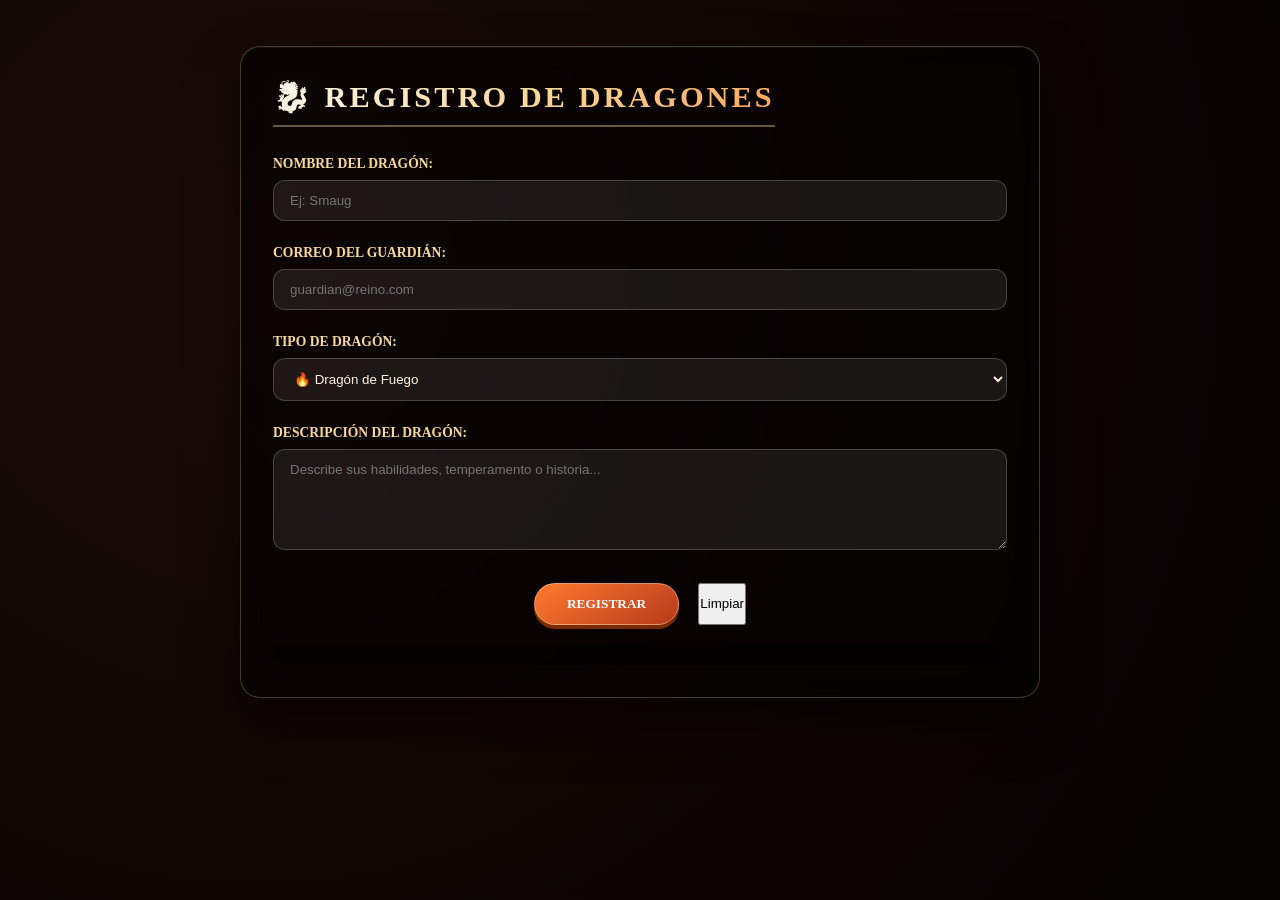
<file: soporte-tecnico/index.html>
<!DOCTYPE html>
<html lang="es">
<head>
    <meta charset="UTF-8">
    <meta name="viewport" content="width=device-width, initial-scale=1.0">
    <title>Registro de Dragones</title>
    <link rel="stylesheet" href="estilos.css">
</head>
<body>

    <div class="container">
        <div class="formulario-card">
            <h2>🐉 Registro de Dragones</h2>

            <form id="formulario">
                <div class="campo">
                    <label for="nombre">Nombre del Dragón:</label>
                    <input type="text" id="nombre" name="nombre" placeholder="Ej: Smaug">
                </div>

                <div class="campo">
                    <label for="correo">Correo del Guardián:</label>
                    <input type="email" id="correo" name="correo" placeholder="guardian@reino.com">
                </div>

                <div class="campo">
                    <label for="tipo">Tipo de Dragón:</label>
                    <select id="tipo" name="tipo">
                        <option value="Fuego">🔥 Dragón de Fuego</option>
                        <option value="Hielo">❄️ Dragón de Hielo</option>
                        <option value="Celestial">✨ Dragón Celestial</option>
                        <option value="Sombra">🌑 Dragón de Sombra</option>
                        <option value="Ancestral">👑 Dragón Ancestral</option>
                    </select>
                </div>

                <div class="campo">
                    <label for="mensaje">Descripción del Dragón:</label>
                    <textarea id="mensaje" name="mensaje" rows="5" placeholder="Describe sus habilidades, temperamento o historia..."></textarea>
                </div>

                <div class="botones">
                    <button type="submit" id="btnEnviar">Registrar</button>
                    <button type="button" id="btnLimpiar">Limpiar</button>
                </div>
            </form>

            <p id="mensajeError"></p>
        </div>

        <div class="lista">
            <h3>📜 Dragones Registrados</h3>
            <ul id="listaDragones"></ul>
        </div>
    </div>

    <script src="script.js"></script>
</body>
</html>
</file>
<file: soporte-tecnico/estilos.css>
/* =============================================
   REGISTRO DE DRAGONES - ESTILO MUNDO DRAGÓN
   Incluye: fondo épico, partículas, hojas, alas, brasas, runas brillantes, dos dragones ASCII
   ============================================= */

:root {
    --dorado: #f6d89a;
    --dorado-oscuro: #d4a85a;
    --rojo-fuego: #b63a1b;
    --naranja-fuego: #ff7a2f;
    --lava: #ff5a1f;
    --lava-suave: #ffb36b;
    --ceniza: #0f0908;
    --ceniza-2: #1a110f;
    --glow-fuego: 0 0 20px rgba(255,90,31,0.3);
    --glow-dorado: 0 0 20px rgba(246,216,154,0.3);
    --sombra-boton: 0 4px 0 #7a2a00;
}

/* ----- GLOBAL ----- */
* {
    margin: 0;
    padding: 0;
    box-sizing: border-box;
}

body {
    background: radial-gradient(circle at 20% 30%, #1a0a06 0%, #050202 100%);
    font-family: 'Inter', sans-serif;
    min-height: 100vh;
    display: flex;
    justify-content: center;
    align-items: center;
    margin: 0;
    padding: 20px;
    color: #fff6ed;
    overflow-x: hidden;
    position: relative;
}

/* ===== ELEMENTOS DECORATIVOS ===== */

.logo {
    position: fixed;
    top: 20px;
    left: 20px;
    width: 78px;
    height: 78px;
    border-radius: 50%;
    overflow: hidden;
    z-index: 100;
    box-shadow: 0 0 30px rgba(246,216,154,0.8), 0 0 70px rgba(255,90,31,0.5);
    border: 2px solid rgba(246,216,154,0.7);
    transition: all 0.3s ease;
}
.logo img {
    width: 100%;
    height: 100%;
    object-fit: cover;
}
.logo:hover {
    transform: scale(1.05);
}

.particulas {
    position: fixed;
    inset: 0;
    pointer-events: none;
    z-index: 1;
}
.particula {
    position: absolute;
    width: 8px;
    height: 8px;
    border-radius: 50%;
    background: rgba(255,242,201,.9);
    box-shadow: 0 0 18px rgba(255,235,165,.9);
    animation: brillo 5s ease-in-out infinite;
}
.particula:nth-child(1){top:12%;left:31%}
.particula:nth-child(2){top:18%;left:66%;animation-delay:1s}
.particula:nth-child(3){top:46%;left:55%;animation-delay:2s}
.particula:nth-child(4){top:57%;left:23%;animation-delay:1.5s}
.particula:nth-child(5){top:70%;left:82%;animation-delay:2.5s}
.particula:nth-child(6){top:85%;left:45%;animation-delay:3s}
.particula:nth-child(7){top:33%;left:88%;animation-delay:0.8s}
.particula:nth-child(8){top:92%;left:15%;animation-delay:2.2s}

.hojas-flotantes {
    position: fixed;
    inset: 0;
    pointer-events: none;
    z-index: 1;
}
.hoja-float {
    position: absolute;
    width: 28px;
    height: 14px;
    border-radius: 50% 50% 50% 10%;
    background: linear-gradient(145deg, #c4ff6d, #679d29);
    opacity: .7;
    box-shadow: 0 0 15px rgba(177,255,91,.4);
    animation: caer 12s linear infinite;
}
.hoja-float:nth-child(1){top:19%;left:6%}
.hoja-float:nth-child(2){top:24%;left:8%;animation-delay:2s}
.hoja-float:nth-child(3){top:29%;left:11%;animation-delay:4s}
.hoja-float:nth-child(4){top:34%;left:5%;animation-delay:1s}
.hoja-float:nth-child(5){top:22%;left:88%;animation-delay:3s}
.hoja-float:nth-child(6){top:45%;left:92%;animation-delay:5s}
.hoja-float:nth-child(7){top:68%;left:3%;animation-delay:2.5s}
.hoja-float:nth-child(8){top:55%;left:94%;animation-delay:4.5s}

.alas-dragon {
    position: fixed;
    bottom: 0;
    left: 0;
    width: 100%;
    height: 45%;
    pointer-events: none;
    z-index: 0;
    display: flex;
    justify-content: space-between;
}
.ala {
    width: 32%;
    height: 100%;
    background: radial-gradient(ellipse at center, rgba(255,80,40,0.25), transparent 70%);
    clip-path: polygon(0 100%, 20% 60%, 35% 70%, 50% 40%, 65% 65%, 80% 50%, 100% 100%);
    opacity: .4;
    filter: blur(3px);
    animation: latirAla 4s ease-in-out infinite alternate;
}
.ala.derecha {
    transform: scaleX(-1);
    animation-delay: 0.5s;
}

.brasas {
    position: fixed;
    inset: 0;
    pointer-events: none;
    z-index: 0;
    overflow: hidden;
}
.brasa {
    position: absolute;
    width: 9px;
    height: 9px;
    border-radius: 50%;
    background: radial-gradient(circle, #ffd7a8 0%, #ff7a2f 55%, rgba(255,90,30,0) 72%);
    box-shadow: 0 0 18px rgba(255,100,40,0.8);
    opacity: 0.9;
    animation: subirBrasa linear infinite;
}
.brasa:nth-child(1){left:8%;bottom:5%;animation-duration:8s;animation-delay:0s}
.brasa:nth-child(2){left:18%;bottom:12%;animation-duration:11s;animation-delay:1s}
.brasa:nth-child(3){left:28%;bottom:8%;animation-duration:9s;animation-delay:2s}
.brasa:nth-child(4){left:38%;bottom:15%;animation-duration:10s;animation-delay:1.5s}
.brasa:nth-child(5){left:48%;bottom:5%;animation-duration:12s;animation-delay:2.5s}
.brasa:nth-child(6){left:58%;bottom:10%;animation-duration:9s;animation-delay:3s}
.brasa:nth-child(7){left:68%;bottom:7%;animation-duration:11s;animation-delay:1.8s}
.brasa:nth-child(8){left:78%;bottom:14%;animation-duration:10s;animation-delay:2.2s}
.brasa:nth-child(9){left:88%;bottom:8%;animation-duration:8.5s;animation-delay:3.5s}
.brasa:nth-child(10){left:95%;bottom:3%;animation-duration:12s;animation-delay:0.5s}
.brasa:nth-child(11){left:15%;bottom:20%;animation-duration:10s;animation-delay:4s}
.brasa:nth-child(12){left:45%;bottom:25%;animation-duration:9s;animation-delay:3.2s}
.brasa:nth-child(13){left:72%;bottom:18%;animation-duration:11s;animation-delay:2.8s}
.brasa:nth-child(14){left:55%;bottom:32%;animation-duration:10s;animation-delay:1.2s}
.brasa:nth-child(15){left:85%;bottom:28%;animation-duration:9.5s;animation-delay:4.2s}

/* ===== RUNAS FLOTANTES CON BRILLO ===== */
.runas {
    position: fixed;
    inset: 0;
    pointer-events: none;
    z-index: 1;
}
.runa {
    position: absolute;
    font-size: 3rem;
    color: rgba(246, 216, 154, 0.15);
    text-shadow: 0 0 15px rgba(246, 216, 154, 0.4), 0 0 30px rgba(255, 90, 31, 0.3);
    animation: brilloRuna 8s ease-in-out infinite;
    font-family: 'Cinzel', serif;
}
.runa:nth-child(1){top:8%;left:10%;animation-delay:0s;font-size:2.5rem}
.runa:nth-child(2){top:15%;left:75%;animation-delay:1s;font-size:3.5rem}
.runa:nth-child(3){top:25%;left:45%;animation-delay:2s;font-size:2rem}
.runa:nth-child(4){top:40%;left:85%;animation-delay:3s;font-size:4rem}
.runa:nth-child(5){top:55%;left:15%;animation-delay:4s;font-size:2.8rem}
.runa:nth-child(6){top:70%;left:60%;animation-delay:5s;font-size:3.2rem}
.runa:nth-child(7){top:80%;left:30%;animation-delay:6s;font-size:2.2rem}
.runa:nth-child(8){top:90%;left:80%;animation-delay:7s;font-size:3rem}
.runa:nth-child(9){top:5%;left:50%;animation-delay:1.5s;font-size:2.6rem}
.runa:nth-child(10){top:35%;left:25%;animation-delay:3.5s;font-size:3.8rem}
.runa:nth-child(11){top:65%;left:90%;animation-delay:5.5s;font-size:2.4rem}
.runa:nth-child(12){top:85%;left:5%;animation-delay:6.5s;font-size:3.3rem}

@keyframes brilloRuna {
    0%, 100% { opacity: 0.1; text-shadow: 0 0 10px rgba(246, 216, 154, 0.3), 0 0 20px rgba(255, 90, 31, 0.2); }
    50% { opacity: 0.35; text-shadow: 0 0 25px rgba(246, 216, 154, 0.7), 0 0 45px rgba(255, 90, 31, 0.5); }
}

/* ===== DRAGONES ASCII ===== */
.dragon-ascii {
    position: fixed;
    z-index: 2;
    pointer-events: none;
}

.dragon-ascii pre {
    color: #f6d89a;
    font-family: 'Courier New', monospace;
    margin: 0;
    white-space: pre;
    text-shadow: 0 0 15px #ff7a2f, 0 0 8px #ff4d00;
}

/* Dragón original (abajo derecha) */
.dragon-original {
    bottom: 20px;
    right: 20px;
    opacity: 0.65;
    animation: brilloDragonOriginal 3s ease-in-out infinite alternate;
}
.dragon-original pre {
    font-size: 0.75rem;
    line-height: 1.2;
}

/* Dragón superior nuevo (arriba izquierda) */
.dragon-superior {
    top: 10px;
    left: 10px;
    opacity: 0.6;
    animation: brilloDragonSuperior 4s ease-in-out infinite alternate;
}
.dragon-superior pre {
    font-size: 0.65rem;
    line-height: 1.1;
}

/* Animaciones de brillo */
@keyframes brilloDragonOriginal {
    0% { opacity: 0.4; text-shadow: 0 0 5px #ff7a2f, 0 0 2px #ff4d00; }
    100% { opacity: 0.9; text-shadow: 0 0 22px #ffb36b, 0 0 12px #ff5a1f; }
}

@keyframes brilloDragonSuperior {
    0% { opacity: 0.35; text-shadow: 0 0 8px #ff7a2f, 0 0 4px #ff4d00; }
    100% { opacity: 0.85; text-shadow: 0 0 28px #ffb36b, 0 0 15px #ff5a1f; }
}

/* ===== ANIMACIONES GENERALES ===== */
@keyframes brillo {
    0%,100%{opacity:0.4;transform:scale(0.8)}
    50%{opacity:1;transform:scale(1.3)}
}
@keyframes caer {
    0%{transform:translate(0,0) rotate(0); opacity: 0.8}
    100%{transform:translate(80px, 280px) rotate(380deg); opacity: 0}
}
@keyframes subirBrasa {
    0%{transform:translateY(0) translateX(0) scale(0.6); opacity: 0;}
    15%{opacity: 0.9;}
    85%{opacity: 0.8;}
    100%{transform:translateY(-380px) translateX(35px) scale(1.2); opacity: 0;}
}
@keyframes latirAla {
    0% { transform: scaleX(1) scaleY(1); opacity: 0.4; }
    100% { transform: scaleX(1.05) scaleY(1.03); opacity: 0.7; }
}

/* ===== CONTENEDOR DEL FORMULARIO ===== */
.container {
    position: relative;
    z-index: 10;
    max-width: 800px;
    width: 100%;
    margin: 0 auto;
    transition: transform 0.5s cubic-bezier(0.2, 0.9, 0.4, 1.1), 
                max-width 0.5s cubic-bezier(0.2, 0.9, 0.4, 1.1),
                opacity 0.3s ease;
}

.container.desplazado {
    transform: translateX(260px);    /* Se mueve a la derecha */
    max-width: 450px;
}

.formulario-card {
    background: rgba(0, 0, 0, 0.55);
    backdrop-filter: blur(12px);
    border: 1px solid rgba(246, 216, 154, 0.25);
    border-radius: 20px;
    padding: 2rem;
    box-shadow: 0 25px 50px rgba(0,0,0,0.5), inset 0 1px 0 rgba(255,255,255,0.05);
    transition: transform 0.3s, box-shadow 0.3s;
}
.formulario-card:hover {
    transform: translateY(-5px);
    box-shadow: 0 30px 60px rgba(0,0,0,0.6);
}

.formulario-card h2 {
    font-family: 'Cinzel', serif;
    text-align: center;
    font-size: 1.9rem;
    margin-bottom: 1.8rem;
    background: linear-gradient(135deg, #fff8ef, #f6d89a, #ffa55a);
    -webkit-background-clip: text;
    background-clip: text;
    color: transparent;
    text-transform: uppercase;
    letter-spacing: 3px;
    border-bottom: 2px solid rgba(246,216,154,0.4);
    display: inline-block;
    width: auto;
    padding-bottom: 10px;
}

.campo {
    margin-bottom: 1.5rem;
}
.campo label {
    display: block;
    font-weight: 600;
    margin-bottom: 8px;
    color: var(--dorado);
    font-family: 'Cinzel', serif;
    text-transform: uppercase;
    font-size: 0.85rem;
}
.campo input, .campo select, .campo textarea {
    width: 100%;
    padding: 12px 16px;
    background: rgba(255,255,255,0.08);
    border: 1px solid rgba(255,255,255,0.2);
    border-radius: 12px;
    color: #fff0e2;
    font-family: 'Inter', sans-serif;
    transition: all 0.3s;
}
.campo input:focus, .campo select:focus, .campo textarea:focus {
    outline: none;
    border-color: var(--lava);
    background: rgba(0,0,0,0.6);
    box-shadow: 0 0 0 3px rgba(255,90,31,0.2);
}
.campo textarea {
    resize: vertical;
    min-height: 100px;
}

/* ===== INPUT DE CANTIDAD - FLECHAS PERSONALIZADAS ===== */
#cantidad::-webkit-inner-spin-button,
#cantidad::-webkit-outer-spin-button {
    -webkit-appearance: inner-spin-button !important;
    opacity: 1 !important;
    height: 25px;
    width: 28px;
    cursor: pointer;
    background: linear-gradient(180deg, rgba(255, 122, 47, 0.4), rgba(182, 58, 27, 0.6));
    border-left: 2px solid rgba(246, 216, 154, 0.5);
    border-radius: 0;
    transition: all 0.3s ease;
}

#cantidad::-webkit-inner-spin-button:hover,
#cantidad::-webkit-outer-spin-button:hover {
    background: linear-gradient(180deg, rgba(255, 122, 47, 0.7), rgba(182, 58, 27, 0.9));
    box-shadow: 0 0 10px rgba(255, 90, 31, 0.4);
}

#btnEnviar, #btnLimpiarFormulario {
    padding: 12px 32px;
    font-weight: bold;
    border: none;
    border-radius: 40px;
    cursor: pointer;
    transition: all 0.1s cubic-bezier(0.4, 0, 0.2, 1);
    font-family: 'Cinzel', serif;
    text-transform: uppercase;
    box-shadow: var(--sombra-boton);
}
#btnEnviar {
    background: linear-gradient(145deg, #ff7a2f, #b63a1b);
    color: white;
    border: 1px solid rgba(246,216,154,0.5);
}
#btnEnviar:hover {
    transform: translateY(-2px);
    box-shadow: 0 6px 0 #7a2a00;
}
#btnLimpiarFormulario {
    background: rgba(255,255,255,0.08);
    color: #ffd7a8;
    border: 1px solid rgba(255,255,255,0.25);
}
#btnLimpiarFormulario:hover {
    transform: translateY(-2px);
    box-shadow: 0 6px 0 #7a2a00;
    background: rgba(255,255,255,0.18);
}
.botones {
    display: flex;
    gap: 1.2rem;
    justify-content: center;
    margin-top: 1.8rem;
}

/* ===== BOTÓN "ELEGIR PRODUCTO" (ABRE EL CARRUSEL) ===== */
#btnAbrirCarrusel {
    background: linear-gradient(145deg, #2a1a0a, #1a0a06);
    color: var(--dorado);
    border: 2px solid rgba(246, 216, 154, 0.5);
    border-radius: 40px;
    padding: 12px 24px;
    font-family: 'Cinzel', serif;
    font-weight: bold;
    text-transform: uppercase;
    letter-spacing: 2px;
    cursor: pointer;
    transition: all 0.3s ease;
    box-shadow: 0 0 15px rgba(246, 216, 154, 0.2), inset 0 0 10px rgba(255, 90, 31, 0.1);
    position: relative;
    overflow: hidden;
    white-space: nowrap;
}

#btnAbrirCarrusel::before {
    content: '';
    position: absolute;
    top: 0;
    left: -100%;
    width: 100%;
    height: 100%;
    background: linear-gradient(90deg, transparent, rgba(246, 216, 154, 0.15), transparent);
    transition: left 0.5s ease;
}

#btnAbrirCarrusel:hover {
    background: linear-gradient(145deg, #3a2a1a, #2a1a0a);
    border-color: var(--dorado);
    box-shadow: 0 0 25px rgba(246, 216, 154, 0.4), 0 0 40px rgba(255, 90, 31, 0.2), inset 0 0 15px rgba(255, 90, 31, 0.15);
    transform: translateY(-2px);
    color: #fff;
}

#btnAbrirCarrusel:hover::before {
    left: 100%;
}

#btnAbrirCarrusel:active {
    transform: translateY(1px);
    box-shadow: 0 0 10px rgba(246, 216, 154, 0.2);
}

#mensajeError {
    text-align: center;
    margin-top: 20px;
    padding: 10px;
    color: #ffb36b;
    background: rgba(0,0,0,0.5);
    border-radius: 12px;
    font-family: 'Cinzel', serif;
}

/* ===== LISTA DE PEDIDOS ===== */
.lista {
    margin-top: 30px;
    background: rgba(0, 0, 0, 0.55);
    backdrop-filter: blur(12px);
    border: 1px solid rgba(246, 216, 154, 0.25);
    border-radius: 20px;
    padding: 1.5rem;
    opacity: 0;
    transform: translateY(40px);
    transition: all 0.7s cubic-bezier(0.2, 0.9, 0.4, 1.1);
}
.lista.visible {
    opacity: 1;
    transform: translateY(0);
}
.lista h3 {
    font-family: 'Cinzel', serif;
    text-align: center;
    font-size: 1.8rem;
    background: linear-gradient(135deg, #fff8ef, #f6d89a);
    -webkit-background-clip: text;
    background-clip: text;
    color: transparent;
    margin-bottom: 1.5rem;
}

/* ===== PEDIDOS COMO CARDS INDEPENDIENTES ===== */
#listaPedidos {
    display: flex;
    flex-direction: column;
    gap: 1rem;
    list-style: none;
    padding: 0;
}

#listaPedidos li {
    background: linear-gradient(145deg, rgba(20, 10, 5, 0.9), rgba(40, 20, 10, 0.95));
    border: 1px solid rgba(246, 216, 154, 0.3);
    border-left: 4px solid var(--lava);
    border-radius: 16px;
    padding: 1.2rem;
    position: relative;
    box-shadow: 0 8px 25px rgba(0, 0, 0, 0.5), 0 0 15px rgba(255, 90, 31, 0.1);
    transition: all 0.3s ease;
    overflow: hidden;
}

#listaPedidos li::before {
    content: '';
    position: absolute;
    top: 0;
    left: 0;
    width: 100%;
    height: 100%;
    background: linear-gradient(135deg, rgba(246, 216, 154, 0.03) 0%, transparent 50%);
    pointer-events: none;
}

#listaPedidos li::after {
    content: '';
    position: absolute;
    top: -50%;
    right: -50%;
    width: 100%;
    height: 100%;
    background: radial-gradient(circle, rgba(255, 90, 31, 0.08) 0%, transparent 70%);
    pointer-events: none;
}

#listaPedidos li:hover {
    transform: translateX(8px) scale(1.02);
    border-left: 4px solid var(--dorado);
    border-color: rgba(246, 216, 154, 0.5);
    box-shadow: 0 12px 35px rgba(0, 0, 0, 0.7), 0 0 25px rgba(255, 90, 31, 0.2);
    background: linear-gradient(145deg, rgba(30, 15, 8, 0.95), rgba(50, 25, 12, 0.98));
}

#listaPedidos li p {
    margin: 5px 0;
    font-size: 0.9rem;
    position: relative;
    z-index: 1;
}

#listaPedidos li p:first-child {
    font-family: 'Cinzel', serif;
    font-size: 1.1rem;
    color: var(--dorado);
    font-weight: bold;
    margin-bottom: 10px;
    text-shadow: 0 0 8px rgba(246, 216, 154, 0.3);
}

.btnEliminar {
    margin-top: 10px;
    padding: 6px 16px;
    background: rgba(182,58,27,0.7);
    border: none;
    border-radius: 30px;
    color: #ffe0b5;
    font-weight: bold;
    cursor: pointer;
    font-family: 'Cinzel', serif;
    box-shadow: var(--sombra-boton);
    transition: all 0.3s ease;
    position: relative;
    z-index: 1;
}
.btnEliminar:hover {
    transform: translateY(-2px);
    background: #b63a1b;
    box-shadow: 0 6px 0 #7a2a00, 0 0 15px rgba(255, 90, 31, 0.4);
}

.total-pedidos {
    margin-top: 1.5rem;
    padding: 1rem;
    text-align: center;
    background: rgba(0, 0, 0, 0.6);
    border-radius: 12px;
    border: 1px solid rgba(246, 216, 154, 0.3);
    font-family: 'Cinzel', serif;
    color: var(--dorado);
    font-size: 1.2rem;
}

#btnArriba {
    position: fixed;
    bottom: 20px;
    right: 20px;
    width: 50px;
    height: 50px;
    border-radius: 50%;
    background: var(--naranja-fuego);
    color: white;
    border: none;
    cursor: pointer;
    box-shadow: var(--sombra-boton);
    transition: 0.2s;
    z-index: 1000;
    display: none;
    font-size: 28px;
    font-weight: bold;
}
#btnArriba:hover {
    transform: translateY(-2px);
    box-shadow: 0 6px 0 #7a2a00;
}

*:focus-visible {
    outline: 3px dashed var(--dorado) !important;
    outline-offset: 4px;
    border-radius: 12px;
}

@media (max-width: 991.98px) {
    .formulario-card h2 { font-size: 1.5rem; }
}
@media (max-width: 767.98px) {
    .formulario-card { padding: 1.2rem; }
    .botones { flex-direction: column; gap: 0.8rem; }
    .botones button { width: 100%; }
    .formulario-card h2 { font-size: 1.3rem; }
    .lista h3 { font-size: 1.4rem; }
    .logo { width: 50px; height: 50px; top: 10px; left: 10px; }
    .dragon-original { bottom: 5px; right: 5px; opacity: 0.45; }
    .dragon-original pre { font-size: 0.45rem; }
    .dragon-superior { top: 5px; left: 5px; opacity: 0.4; }
    .dragon-superior pre { font-size: 0.35rem; }
    
    .container.desplazado {
        transform: translateX(0) translateY(150px);
        max-width: 100%;
    }
}

/* ===== CARROUSEL FLOTANTE (IZQUIERDA - MUCHO MÁS GRANDE) ===== */
.carrusel-flotante {
    position: fixed;
    top: 50%;
    left: -750px;                /* Oculto fuera de pantalla a la izquierda */
    transform: translateY(-50%);
    width: 90%;
    max-width: 700px;            /* Mucho más ancho */
    background: rgba(0,0,0,0.95);
    backdrop-filter: blur(16px);
    border: 2px solid rgba(246,216,154,0.5);
    border-radius: 24px;
    padding: 40px;               /* Más padding interior */
    z-index: 2000;
    box-shadow: 0 0 80px rgba(0,0,0,0.9), 0 0 30px rgba(255,90,31,0.6);
    transition: left 0.5s cubic-bezier(0.2, 0.9, 0.4, 1.1);
    display: block;
}

.carrusel-flotante.abierto {
    left: 20px;                  /* Se muestra a la izquierda */
}

.carrusel-header {
    display: flex;
    justify-content: space-between;
    align-items: center;
    margin-bottom: 25px;
    border-bottom: 1px solid rgba(246,216,154,0.3);
    padding-bottom: 15px;
}

.carrusel-header h3 {
    font-family: 'Cinzel', serif;
    color: var(--dorado);
    font-size: 2rem;             /* Título más grande */
    margin: 0;
}

.btn-cerrar {
    background: none;
    border: none;
    color: #ffb36b;
    font-size: 32px;             /* X más grande */
    cursor: pointer;
    transition: all 0.2s;
}

.btn-cerrar:hover {
    color: #ff4d00;
    transform: scale(1.1);
}

.carrusel-container {
    position: relative;
    overflow: hidden;
    border-radius: 16px;
}

.carrusel-pista {
    display: flex;
    transition: transform 0.4s cubic-bezier(0.2, 0.9, 0.4, 1.1);
}

.carrusel-item {
    min-width: 100%;
    flex: 0 0 100%;
    text-align: center;
    padding: 20px;
}

.carrusel-item img {
    width: 100%;
    max-height: 400px;           /* Imagen mucho más alta */
    object-fit: contain;
    border-radius: 12px;
    background: #1a0a06;
    padding: 20px;
}

.carrusel-item h4 {
    font-family: 'Cinzel', serif;
    font-size: 1.8rem;           /* Nombre del producto más grande */
    margin: 20px 0 10px;
    color: #fff;
}

.carrusel-item p {
    font-size: 1.1rem;           /* Descripción más grande */
    color: #ddd;
    margin-bottom: 12px;
}

.carrusel-item .precio {
    font-size: 1.8rem;           /* Precio más grande */
    font-weight: bold;
    color: var(--dorado);
    margin: 15px 0;
}

.btn-seleccionar-producto {
    background: linear-gradient(145deg, #ff7a2f, #b63a1b);
    border: none;
    padding: 14px 30px;          /* Botón más grande */
    border-radius: 40px;
    color: white;
    font-family: 'Cinzel', serif;
    font-weight: bold;
    font-size: 1.1rem;
    cursor: pointer;
    transition: all 0.2s;
    margin-top: 20px;
    box-shadow: 0 4px 0 #7a2a00;
}

.btn-seleccionar-producto:hover {
    transform: translateY(-2px);
    box-shadow: 0 6px 0 #7a2a00;
}

.carrusel-prev, .carrusel-next {
    position: absolute;
    top: 50%;
    transform: translateY(-50%);
    background: rgba(0,0,0,0.7);
    border: 1px solid var(--dorado);
    color: white;
    font-size: 36px;             /* Flechas más grandes */
    width: 50px;
    height: 50px;
    border-radius: 50%;
    cursor: pointer;
    z-index: 10;
}

.carrusel-prev { left: 15px; }
.carrusel-next { right: 15px; }

.carrusel-indicadores {
    display: flex;
    gap: 14px;
    justify-content: center;
    margin-top: 25px;
}

.carrusel-indicador {
    width: 14px;
    height: 14px;
    border-radius: 50%;
    background: rgba(255,255,255,0.4);
    border: none;
    cursor: pointer;
}

.carrusel-indicador.activo {
    background: var(--dorado);
    box-shadow: 0 0 10px var(--dorado);
}

@media (max-width: 600px) {
    .carrusel-flotante {
        width: 95%;
        max-width: none;
        padding: 25px;
        left: -105%;             /* Oculto en móvil */
    }
    .carrusel-flotante.abierto {
        left: 10px;
    }
    .carrusel-item img {
        max-height: 250px;
    }
}
</file>
